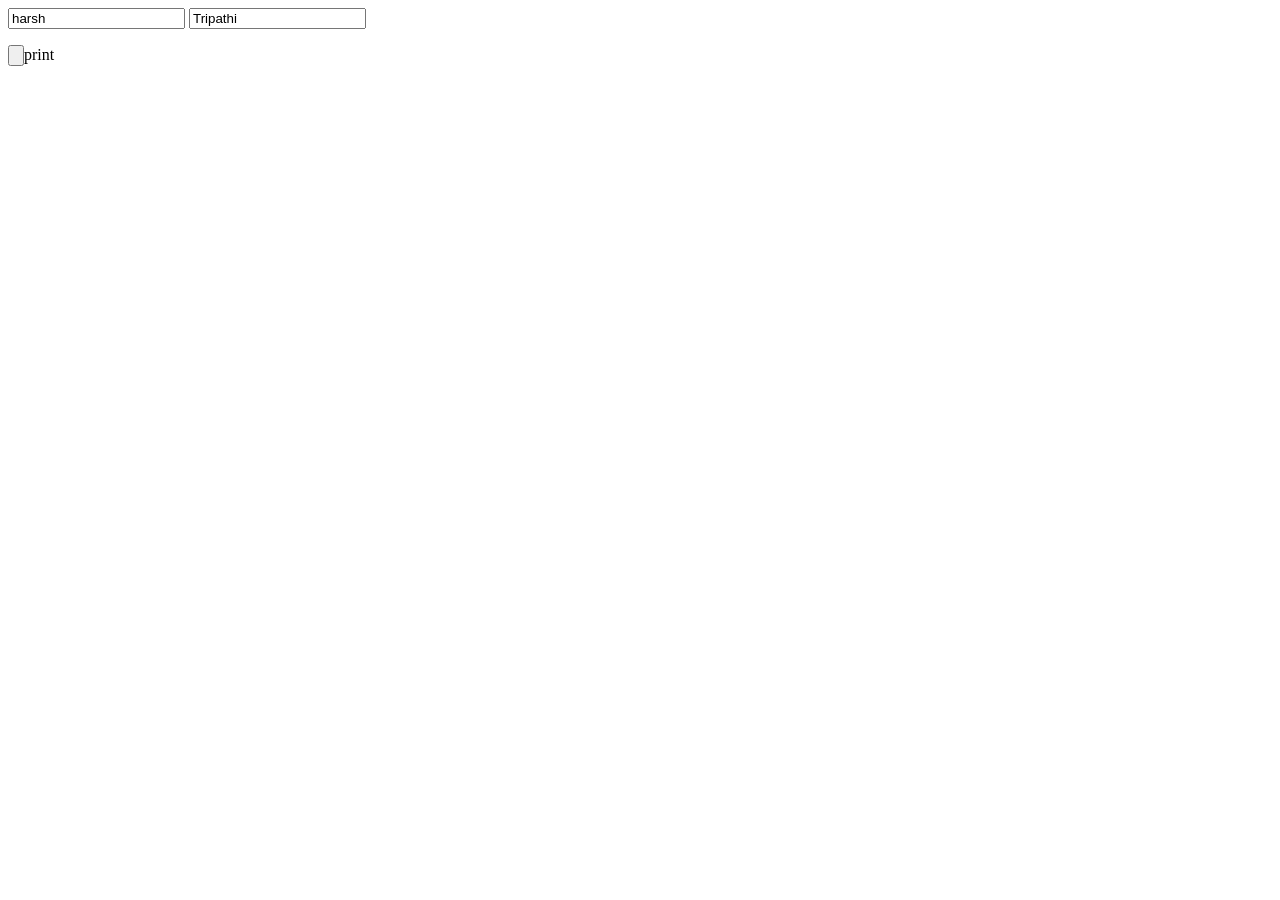
<file: JavaScript/scoping.html>
<!DOCTYPE html>
<html lang="en">

<head>
    <meta charset="UTF-8">
    <meta http-equiv="X-UA-Compatible" content="IE=edge">
    <meta name="viewport" content="width=device-width, initial-scale=1.0">
    <title>Document</title>
</head>

<body>
    <input type="text"  value="harsh" id="nm">
    <input type="text"  value="Tripathi" id="snm">
    <p id="demo"></p>
    <input type="button" onclick="interpolation()">print</input>

    
    <script>
       
      
        function interpolation() {
            var name = document.getElementById("nm");
            var sirname = document.getElementById("snm");
            var fulname = `${name} ${sirname}`;
            document.getElementById("demo").innerHTML = fulname;
        } 
        // interpolation();
        
    </script>
</body>

</html>
</file>
